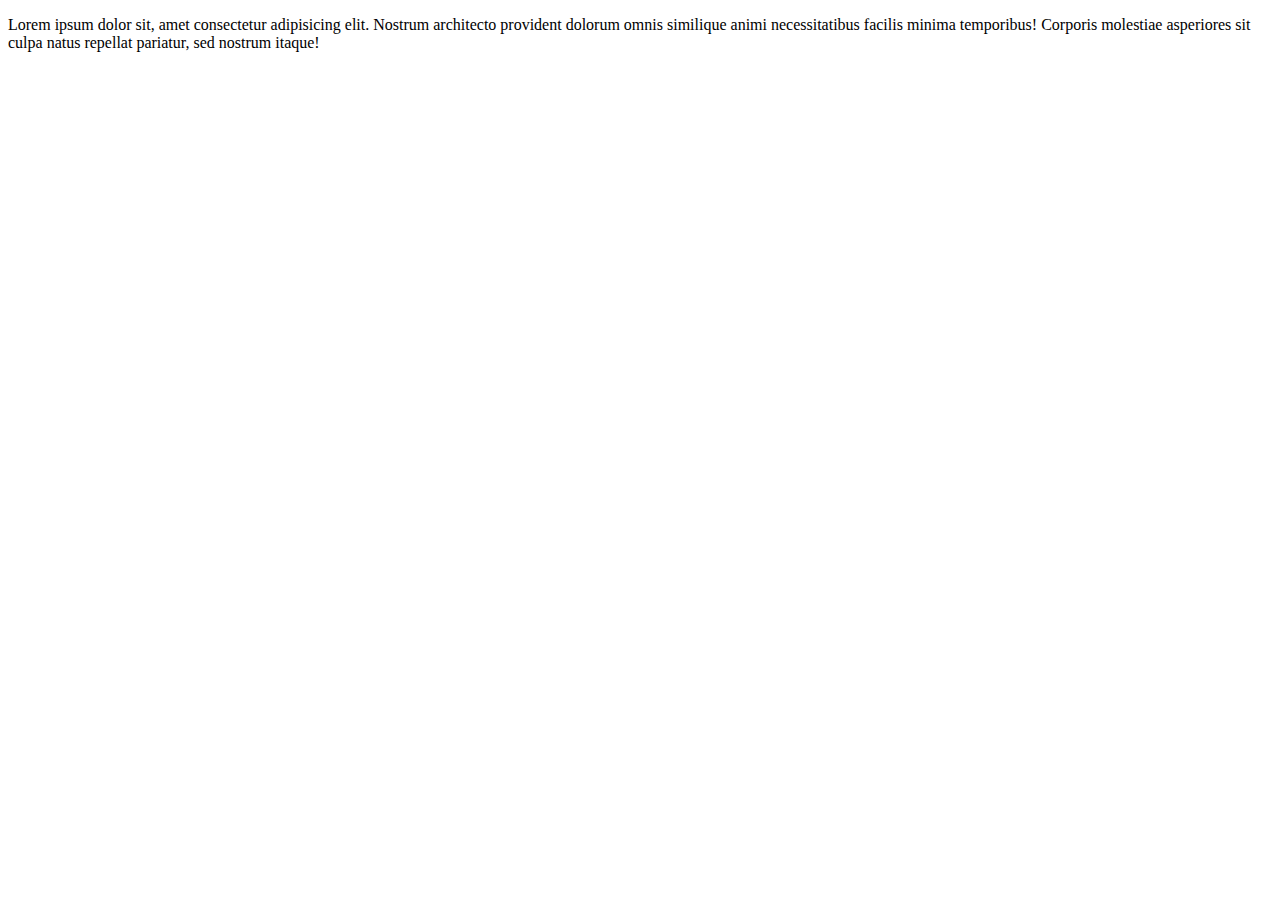
<file: refont.html>
<!DOCTYPE html>
<html lang="en">
<head>
    <meta charset="UTF-8">
    <meta http-equiv="X-UA-Compatible" content="IE=edge">
    <meta name="viewport" content="width=device-width, initial-scale=1.0">
    <title>Document</title>
</head>
<body>
    <p>Lorem ipsum dolor sit, amet consectetur adipisicing elit. Nostrum architecto provident dolorum omnis similique animi necessitatibus facilis minima temporibus! Corporis molestiae asperiores sit culpa natus repellat pariatur, sed nostrum itaque!</p>
</body>
</html>
</file>
